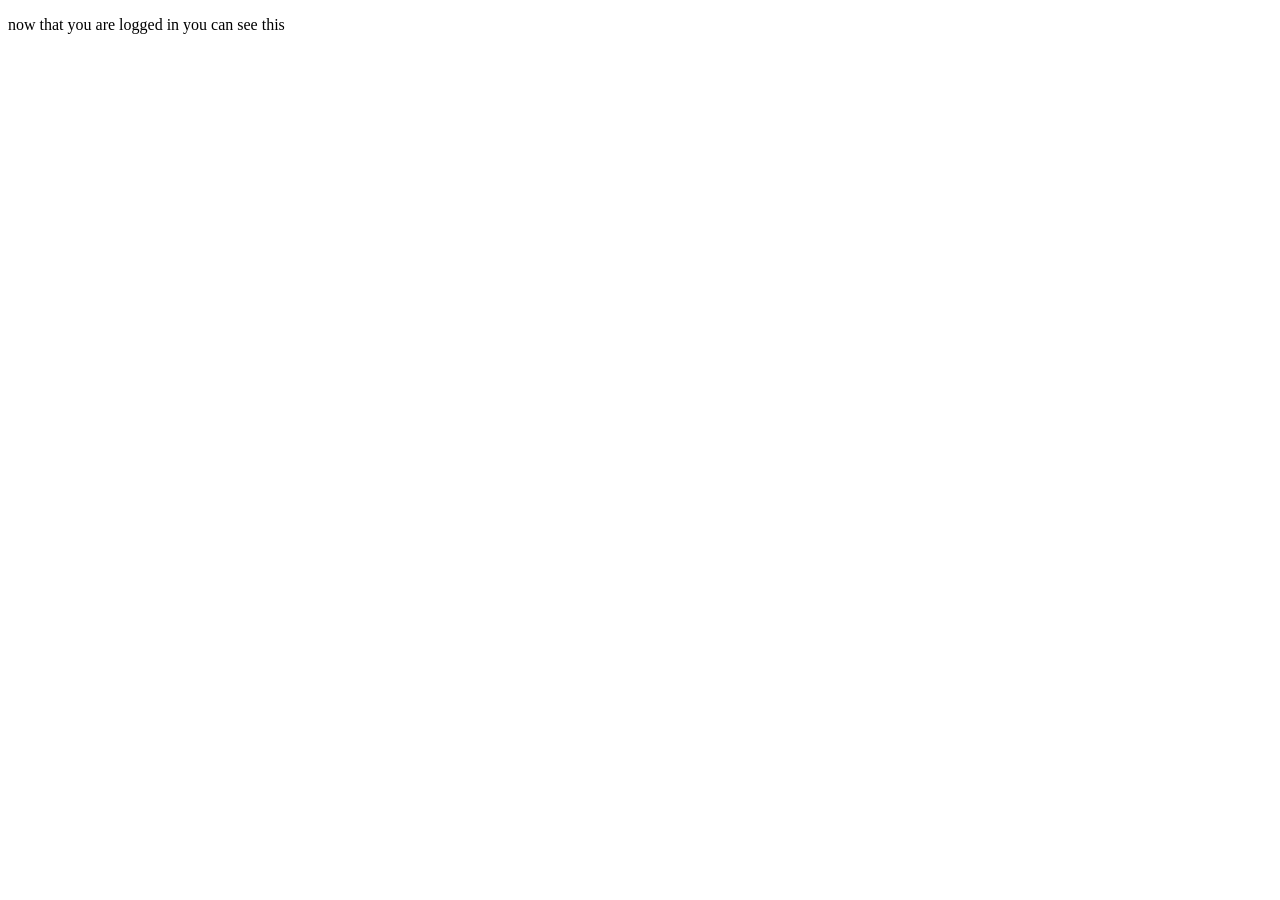
<file: Templates/test.html>
<!DOCTYPE html>
<html lang="en">
<head>
    <meta charset="UTF-8">
    <meta http-equiv="X-UA-Compatible" content="IE=edge">
    <meta name="viewport" content="width=device-width, initial-scale=1.0">
    <title>Form test</title>
</head>
<body>
    
    <p> now that you are logged in you can see this </p>
</body>
</html>
</file>
